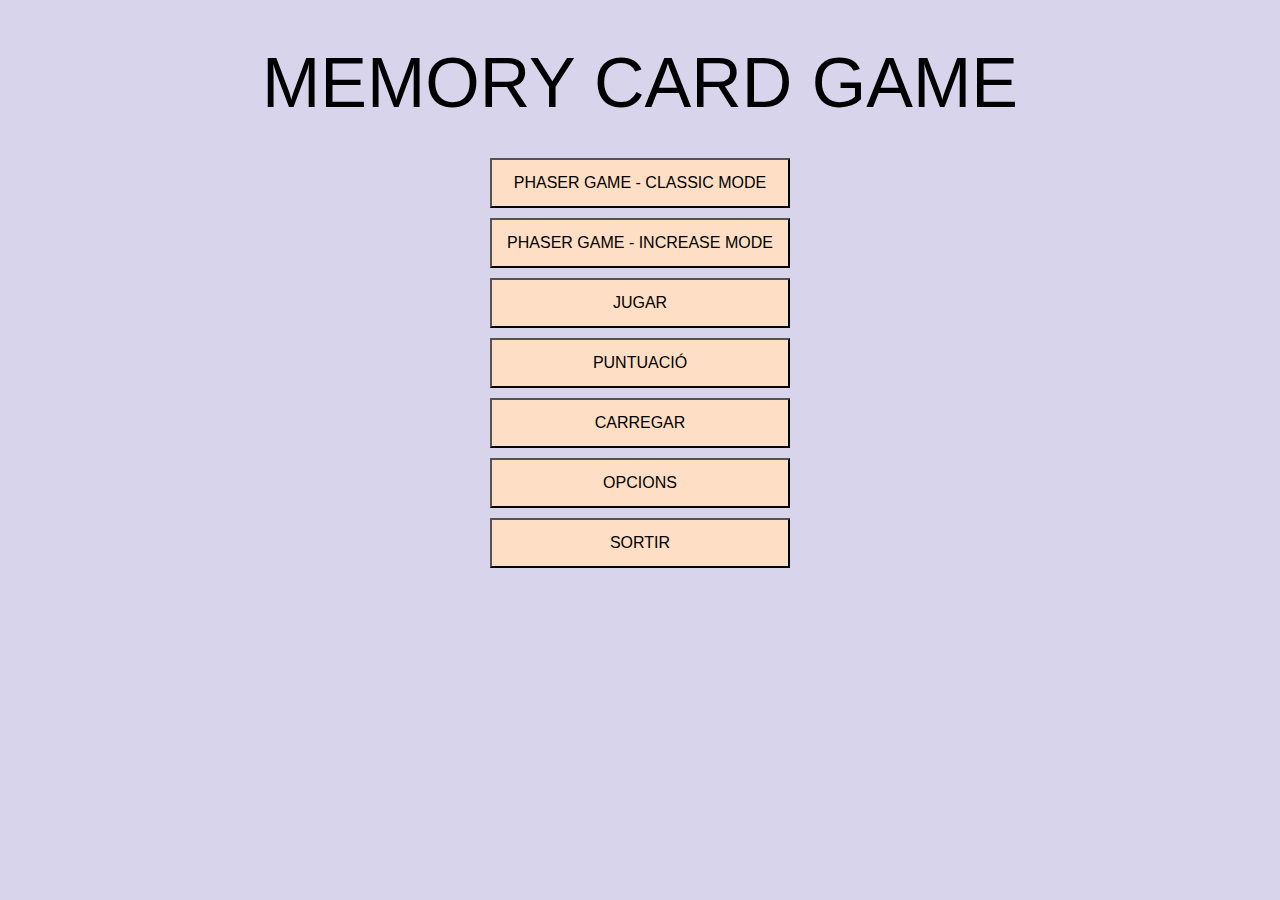
<file: index.html>
<!DOCTYPE html> 
<html>
	<head>
		<link rel="stylesheet" href="./styles/main.css">
		<script src="./js/loader.js"></script>
		<script src="./js/game_info.js"></script>
		<script src="./js/menu_controller.js"></script>
		<title> My first game - Menu </title>
	</head>
	<body>
		<p class="menu-object" id="title">MEMORY CARD GAME</p>
		
		
		<button class="menu-object" onclick="phaser_game()"> 
			PHASER GAME - CLASSIC MODE
		</button>
		<button class="menu-object" onclick="phaser_game_2()"> 
			PHASER GAME - INCREASE MODE
		</button>
		<button class="menu-object" onclick="start_game()"> 
			JUGAR
		</button>
		<button class="menu-object" onclick="puntuacion()"> 
			PUNTUACIÓ
		</button>
		<button class="menu-object" onclick="load()"> 
			CARREGAR 
		</button>
		<button class="menu-object" onclick="options()"> 
			OPCIONS 
		</button>
		<button class="menu-object" onclick="exit()"> 
			SORTIR 
		</button>
	</body>
</html>
</file>
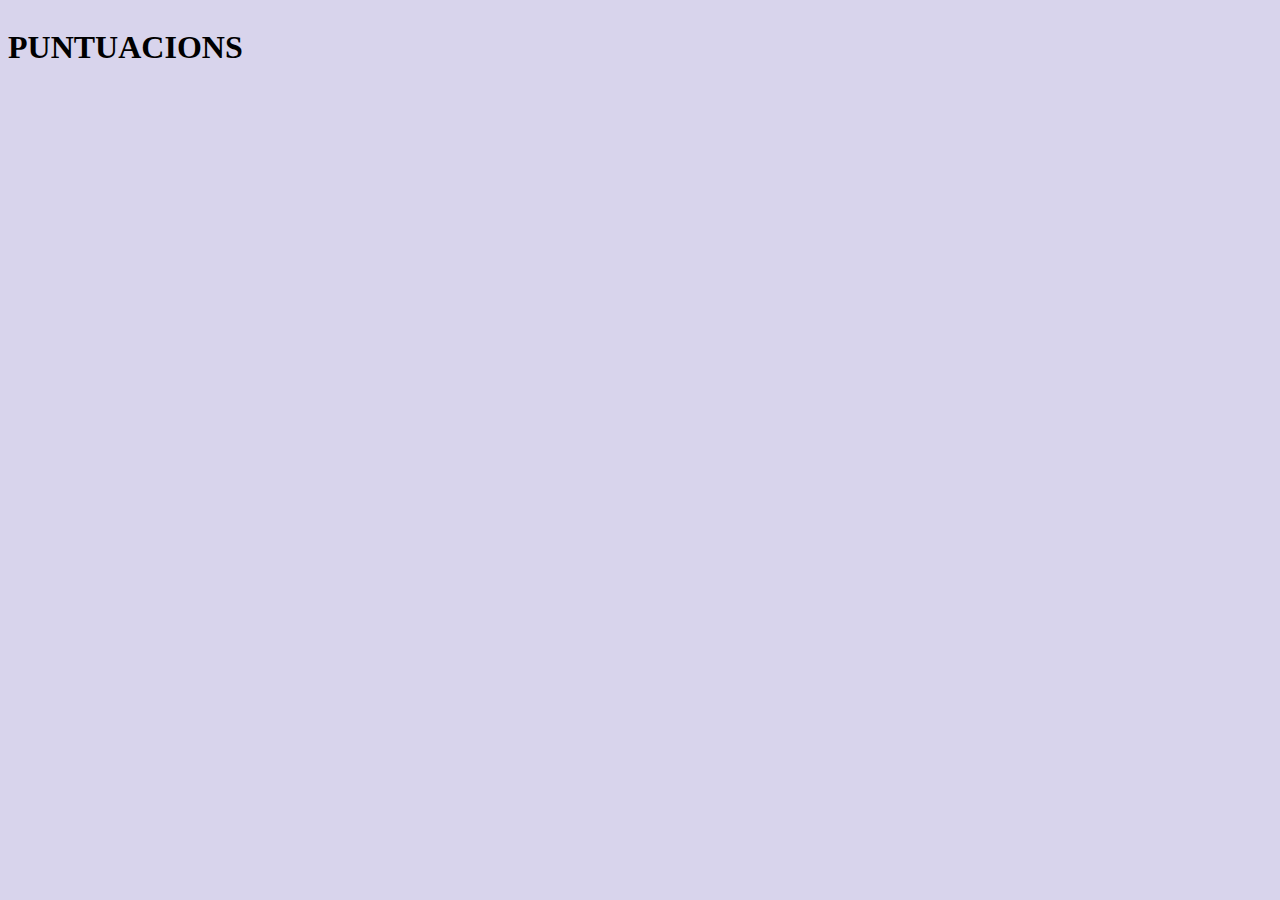
<file: html/puntuacions.html>
<!DOCTYPE html> 
<html>
	<head>
		<link rel="stylesheet" href="../styles/main.css">
		<script src="../js/puntuacion.js"></script>
		<title> My first game - Options </title>
	</head>
	<body>
        <H1>PUNTUACIONS</H1>
		<script>

			print(array);
		</script>
	</body>
    
</html>
</file>
<file: styles/main.css>
.menu-object{
	display:block;
	margin-left: auto;
	margin-right: auto;
	width: 300px;
	height: 50px;
	font-size: 16px;
	margin-top: 10px;
	background-color: #FEDEC4;
}
#title{
	width: 1000px;
	font-size: 70px;
	line-height: 130px;
	margin-bottom: 80px;
	font-family: Arial, Helvetica, sans-serif;
	background-color: #D8D4EC;
	

}
input[type=number]{
    height: 3rem;
    font-size: 1.3rem;
    font-weight: bold;
    width: 3rem;
    text-align: center;
}

canvas {
    display: block;
    margin: auto;
}

body{
    background-color : #D8D4EC;
    display: grid; 
    grid-gap : 1 em;
    min-height: 60vh;

}
p {
	text-align: center;
	font-size: 26px;
	line-height: 75px;
}

img {
	border: 5 px;
}

.cartes {
	display: flex;
	justify-content: center;
	align-items: center;
	padding: 20 px;
	height: 100 vh;
}

.crt {
	display: block;
	margin-left: 50 px;
	margin-right: 50 px;
}
button.menu-object:active{
	
	font-size: 18px;
	width: 275px;
	height: 50px;
}

button.menu-object:hover:not(:active){
	font-size: 22px;
	width: 325px;
	height: 65px;
	background-color: #EACCB6;
}
a.menu-object{
	text-align:center;
}
</file>
